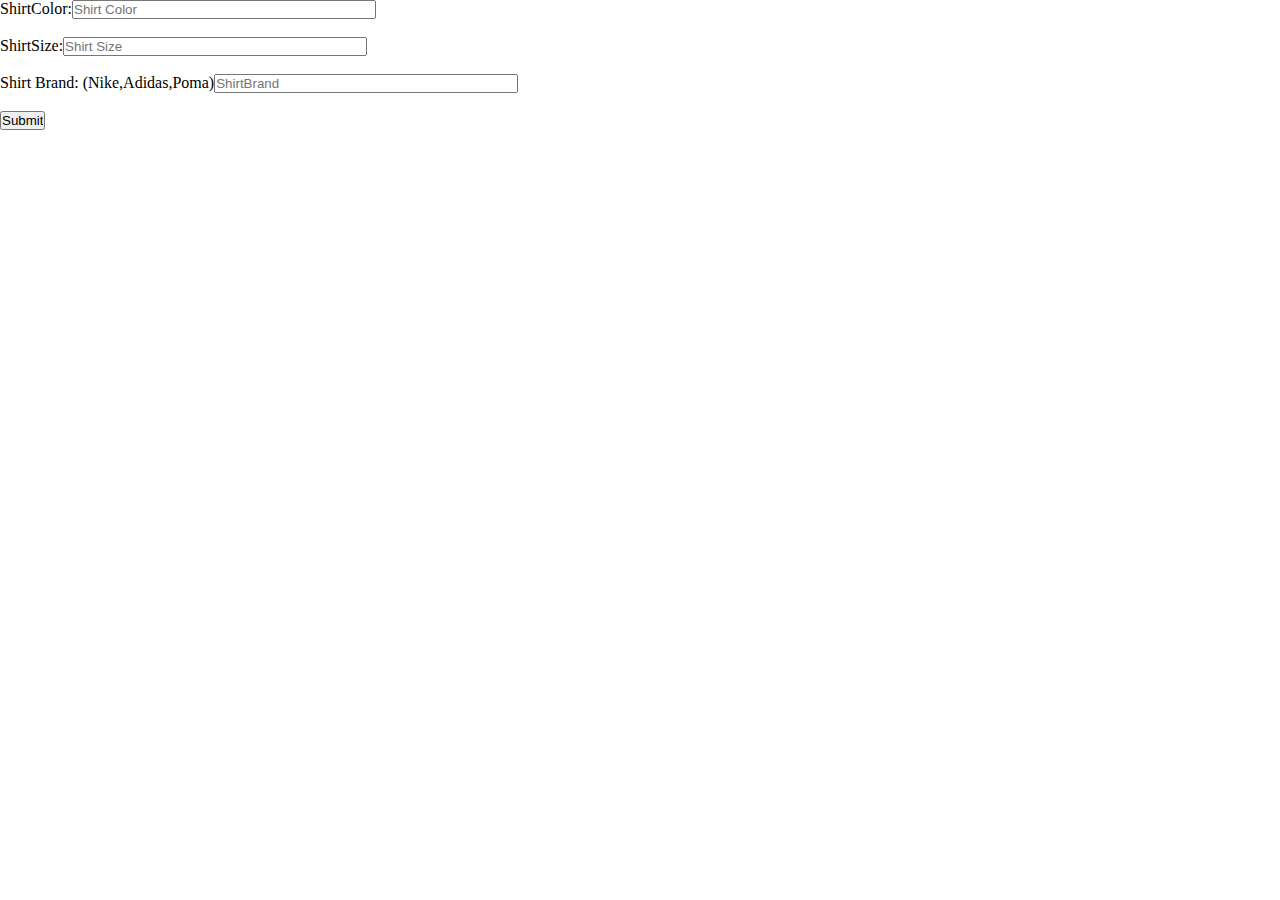
<file: edit.html>
<!DOCTYPE html>
<html lang="en">
<head>
    <meta charset="UTF-8">
    <meta http-equiv="X-UA-Compatible" content="IE=edge">
    <meta name="viewport" content="width=device-width, initial-scale=1.0">
    <title>Document</title>
    <link rel="stylesheet" href="css/style.css">
    <link href="https://cdn.jsdelivr.net/npm/bootstrap@5.3.0-alpha3/dist/css/bootstrap.min.css" rel="stylesheet"
    integrity="sha384-KK94CHFLLe+nY2dmCWGMq91rCGa5gtU4mk92HdvYe+M/SXH301p5ILy+dN9+nJOZ" crossorigin="anonymous">
<script src="https://cdn.jsdelivr.net/npm/bootstrap@5.3.0-alpha3/dist/js/bootstrap.bundle.min.js"
    integrity="sha384-ENjdO4Dr2bkBIFxQpeoTz1HIcje39Wm4jDKdf19U8gI4ddQ3GYNS7NTKfAdVQSZe"
    crossorigin="anonymous"></script>
<meta charset="UTF-8">
<meta http-equiv="X-UA-Compatible" content="IE=edge">
<meta name="viewport" content="width=device-width, initial-scale=1.0">
<title>NaimGanem</title>
<link href="https://cdn.jsdelivr.net/npm/bootstrap@5.3.0-alpha3/dist/css/bootstrap.min.css" rel="stylesheet"
    integrity="sha384-KK94CHFLLe+nY2dmCWGMq91rCGa5gtU4mk92HdvYe+M/SXH301p5ILy+dN9+nJOZ" crossorigin="anonymous">
<script src="https://cdn.jsdelivr.net/npm/bootstrap@5.3.0-alpha3/dist/js/bootstrap.bundle.min.js"
    integrity="sha384-ENjdO4Dr2bkBIFxQpeoTz1HIcje39Wm4jDKdf19U8gI4ddQ3GYNS7NTKfAdVQSZe"
    crossorigin="anonymous"></script>
    <link rel="stylesheet" href="css/style.css">
</head>

<body>
    <header>

    </header>
    <form action="Sites/temp.php" method="get">
        <label for="validationCustom01">ShirtColor:</label><input type="ShirtColor" name="ShirtColor" placeholder="Shirt Color" class="form-control">
        <br>
        <br>
        <label  for="validationCustom01">ShirtSize:</label><input type="ShirtSize" name="ShirtSize" placeholder="Shirt Size" class="form-control">
        <br>
        <br>
        <label  for="validationCustom01">Shirt Brand: (Nike,Adidas,Poma)</label><input type="ShirtLogo" name="ShirtLogo" placeholder="ShirtBrand" class="form-control">
        <br>
        <br>
        <input type="submit" value="Submit">
    </form>
    <script src="js/Java.js"></script>
</body>
</html>
</file>
<file: css/style.css>
* {
  margin: 0;
  padding: 0;

}

header,
main,
footer,
nav,
aside,
section {
  display: block;
}

.form-control {
  width: 300px;
}

#beidou-video {
  position: fixed;
  top: 0;
  left: 0;
  width: 100%;
  height: 100%;
  object-fit: cover;
  z-index: -1;
}

.Wrap {
  display: flex;
  flex-direction: column;
  justify-content: center;
  align-items: center;
  margin: auto;
  width: 60%;
  transition: opacity 1s ease-in-out, visibility 1s ease-in-out;
  opacity: 0;
  visibility: hidden;
}


.rinbow {
  color: white;
  font-size: 24px;
  font-family: Arial, sans-serif;
}
.sharingan {
  background: #e41414;
  width: 8em;
  height: 8em;
  position: fixed;
  top: 50%;
  left: 45%;
  transform: translate(-50%, -50%);
  border: 5px #000 solid;
  animation: spin 5s ease-in-out, shine 5s ease-in-out;
}

.sharingan .inner-ring {
  content: "";
  position: absolute;
  top: 50%;
  left: 50%;
  transform: translate(-50%, -50%);
  width: 4em;
  height: 4em;
  border: 4px rgba(110, 13, 13, 0.5) solid;
}

.sharingan,
.tomoe,
.circle,
.inner-ring {
  border-radius: 50%;
}

.tomoe,
.circle {
  position: absolute;
  width: 1em;
  height: 1em;
  background: #000;
  z-index: 2;
}

.sharingan .tomoe:nth-child(1) {
  top: -0.5em;
  left: 50%;
  transform: translateX(-50%);
}

.sharingan .tomoe::before {
  content: "";
  position: absolute;
  box-sizing: border-box;
  top: -0.5em;
  width: 1.9em;
  height: 0.9em;
  border-left: 16px solid #000;
  border-radius: 100% 0 0 0;
}

.sharingan .tomoe:nth-child(2) {
  bottom: 0.5em;
  left: -0.3em;
  transform: rotate(-120deg);
}

.sharingan .tomoe:nth-child(3) {
  bottom: 0.5em;
  right: -0.3em;
  transform: rotate(120deg);
}

.sharingan .circle,
.mangekyou .circle {
  top: 50%;
  left: 50%;
  transform: translate(-50%, -50%);
  width: 1.5em;
  height: 1.5em;
  box-shadow: 0 0 15px 5px rgba(0, 0, 0, 0.6);
}

@keyframes spin {
  0% {
    transform: rotate(0deg);
  }

  100% {
    transform: rotate(720deg);
  }
}

@keyframes shine {
  0% {
    background: #e41414;
    opacity: 0;
  }

  50% {
    background: #f03a3a;
    box-shadow: 0 0 4px 4px #f03a3a;
  }

  100% {
    box-shadow: none;
    background: #e41414;
    opacity: 1;
  }
}
</file>
